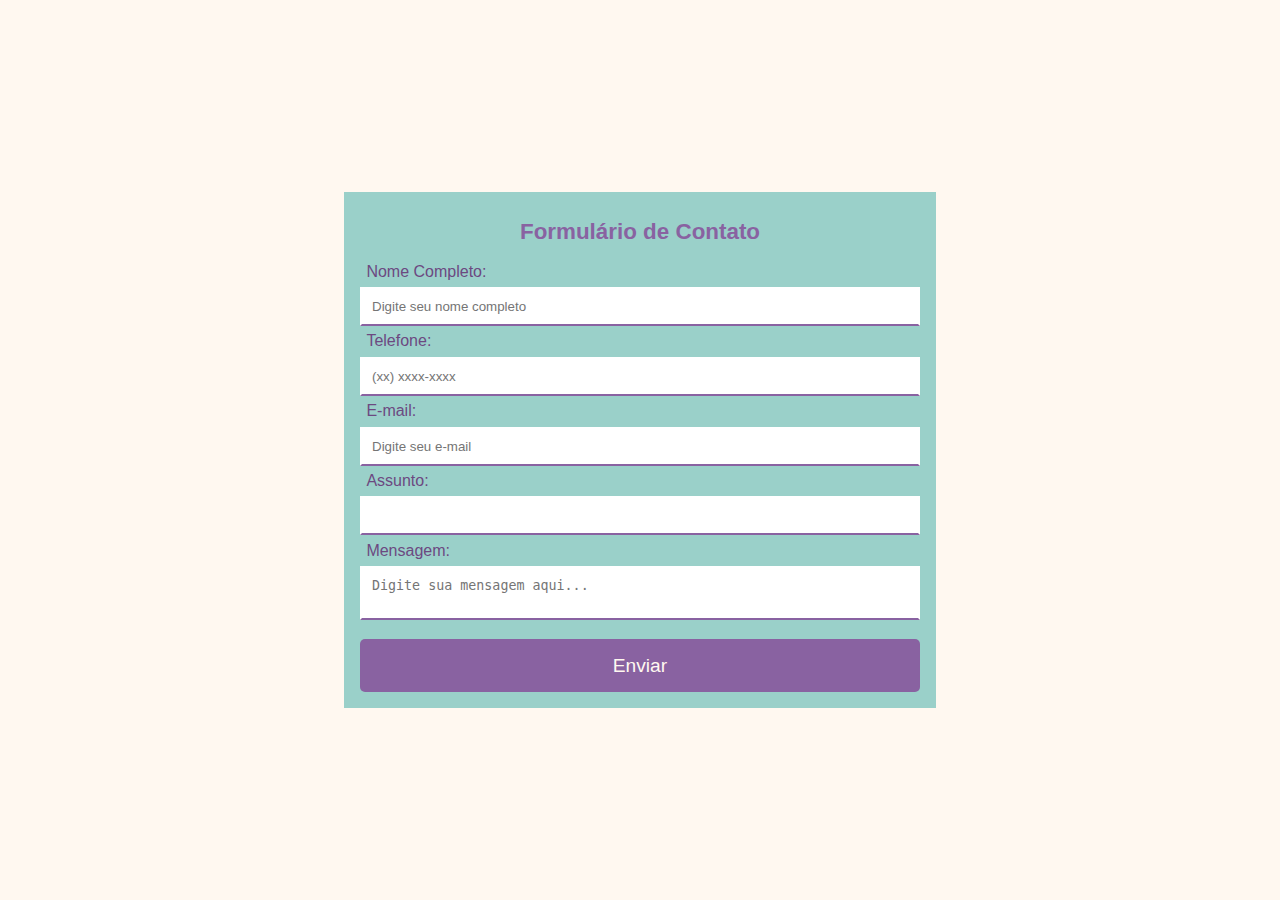
<file: contato.html>
<!DOCTYPE html>
<html lang="pt-br">
<head>
    <meta charset="UTF-8">
    <meta name="viewport" content="width=device-width, initial-scale=1.0">
    <title>Fórmulario de Contato</title>
</head>

<link rel="stylesheet" href="contato.css">

<body>
    <form>
        <fieldset>
            <legend>Formulário de Contato</legend>
            
            <label for="nome">Nome Completo:</label>
            <input id="nome" type="text" name="nome" required placeholder="Digite seu nome completo">

            <label for="telefone">Telefone:</label>
            <input id="telefone" type="tel" name="telefone" required placeholder="(xx) xxxx-xxxx">

            <label for="email">E-mail:</label>
            <input id="email" type="email" name="e-mail" required placeholder="Digite seu e-mail">

            <label for="subject">Assunto:</label>
            <input id="subject" type="text" name="subject" placeholder="" required>

            <label for="message">Mensagem:</label>
            <textarea id="message" name="message" placeholder="Digite sua mensagem aqui..."></textarea>

            <button type="submit"  class="botao"> Enviar </button>
            

        </fieldset>
    </form>
</body>
</html>
</file>
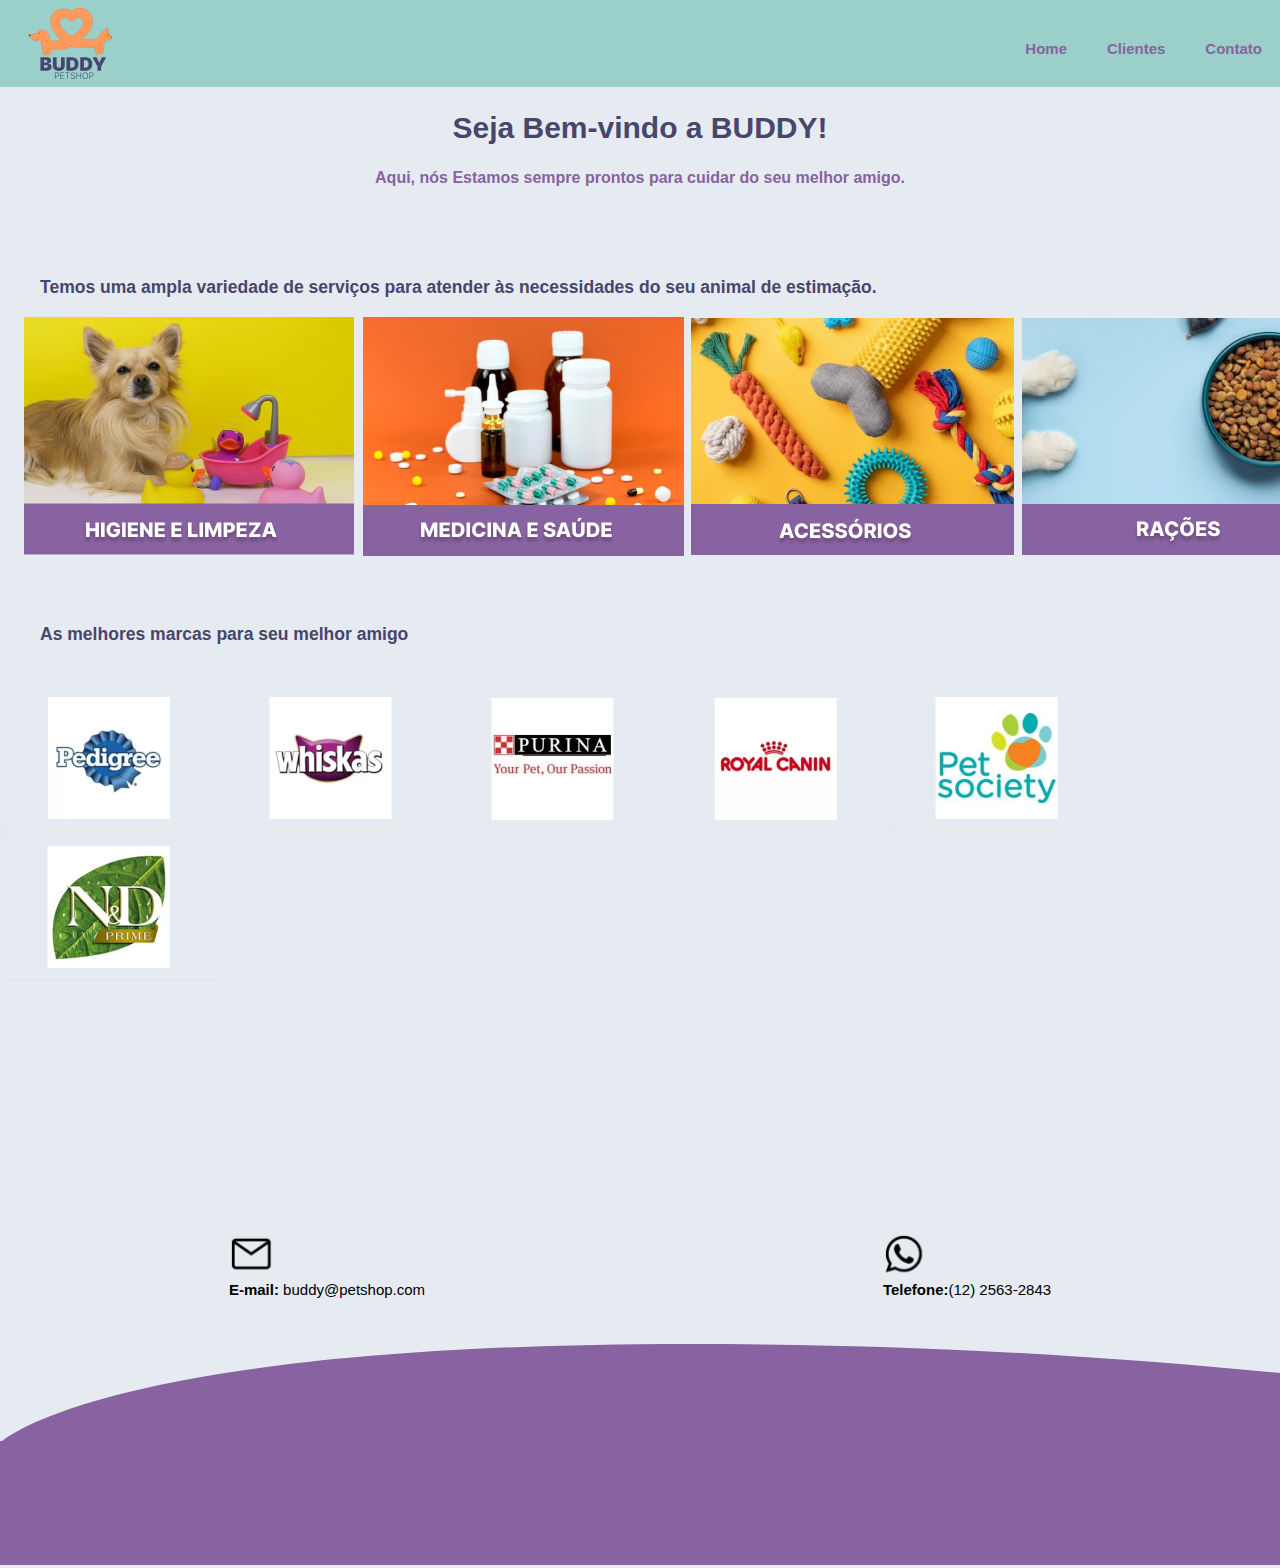
<file: loja.html>
<!DOCTYPE html>
<html lang="pt-br">
<head>
    <meta charset="UTF-8">
    <meta name="viewport" content="width=device-width, initial-scale=1.0">
    <title>Loja</title>

</head>

<link rel="stylesheet" href="loja.css">


<body>

    <header class="cabecalho">
        <img class="cabecalho-imagem" src="Imagens/Logo.svg" alt="Logo Buddy Petshop">

        <nav>
            <ul class="menu">
                <li><a href="index.html">Home</a></li>
                <li><a href="clientes.html">Clientes</a></li>
                <li><a href="contato.html">Contato</a></li>
            </ul>
        </nav>

    </header>

    <main>
        <h1><b>Seja Bem-vindo a BUDDY!</b></h1>
        <h2>Aqui, nós Estamos sempre prontos para cuidar do seu melhor amigo. </h2>

        <section>
            <h3>Temos uma ampla variedade de serviços para atender às necessidades do seu animal de estimação.</h3>
            <div class="categorias">
                
                <img src="Imagens/img_1.png" alt="">
                <img src="Imagens/img_2.png" alt="">
                <img src="Imagens/img_3.png" alt="">
                <img src="Imagens/img_4.png" alt="">

            </div>
        </section>
        
         <section>
            <h3>As melhores marcas para seu melhor amigo</h3>
            <div class="marcas">
                <img src="Imagens/marca_1.png" alt="">
                <img src="Imagens/marca_2.png" alt="">
                <img src="Imagens/marca_3.png" alt="">
                <img src="Imagens/marca_4.png" alt="">
                <img src="Imagens/marca_5.png" alt="">
                <img src="Imagens/marca_6.png" alt="">

            </div>
        </section>
        

        
    </main>

    <footer>
        <section class="contato">

            <div> <img src="Imagens/Letter.svg" alt="">
            <p><b>E-mail:</b> buddy@petshop.com</p>
        </div>
            <div><img src="Imagens/WhatsApp.svg" alt="">
            <p><b>Telefone:</b>(12) 2563-2843</p>
        </div>

    </section>
        <img src="Imagens/footer.svg" alt="">
    </footer>


</body>

</html>
</file>
<file: contato.css>
html{
    background-color: #FFF8F0;
    font-family: Arial, Helvetica, sans-serif;

}

body{
    display: flex;
    justify-content: center;
    align-items: center;
    min-height: 100vb;
    margin: 0;
}

form{
    width: 90%;
    min-width: 28em;
    max-width: 35em;
    background-color: #9AD0C9;
    padding: 1em;
}

fieldset{
    border: none;
    padding: 0;
    margin: 0;
}

label,
input,
textarea{
    display: block;
    width: 100%;
    box-sizing: border-box;
    padding: 0.4em;
    color: #6c4981;
}

input, textarea{
    border: 2px solid transparent;
    border-bottom-color: #8962A1;
    padding: 0.75em;
    margin: 5em,0,2.5em,0;
    resize: none;

}

legend{
    text-align: center;
    font-weight: bold;
    font-size: 1.4em;
    color: #8962A1;
    padding: 0.5em;
    
}

.botao{width: 100%;
    background-color: #8962A1;
    font-size: 1.2em;
    cursor: pointer;
    padding: 0.8em;
    margin-top: 1em;
    border: none;
    border-radius: 5px;
    color: #FFF8F0;
}

.botao:hover{
    width: 100%;
    background-color: #6c4981;
    font-size: 1.2em;
    cursor: pointer;
    padding: 0.8em;
    margin-top: 1em;
    border: none;
    border-radius: 5px;
    color:#9AD0C9;
}
</file>
<file: loja.css>
*{ 
    margin: 0;
    padding: 0;
}

.cabecalho-imagem{

    width: 126.238px;
    height: 71px;
    flex-shrink: 0;
}



.menu{
    list-style:none;
    float: right;
    font-weight: bold;
    display: flex;
    width:fit-content;
    height: 40px;
    text-align: center;
    line-height: 40px;
    text-decoration: none;

}


.menu li{
    position: relative;
    float: left;
    background-color: #9AD0C9;
    text-decoration: none;
    display: flex;
    margin-left: 20px;
    color:#8962A1;
}

.menu li a{
    text-decoration: none;
    padding: 5px 10px;
    display: block;
    color:#8962A1
}

.menu li a:hover{
    text-decoration: none;
    padding: 5px 10px;
    margin: auto;
    display: block;
    background-color: #8962A1;
    border-radius: 10px; 
    color:#fff
}

.menu li ul{
    position:absolute;
    top: 25px;
    left: 0;
    background-color: #fff;
    display: none;
    
}


body{
    font-family: Arial, Helvetica, sans-serif;
    font-size: 15px;
    font-style: italic;
    font-style: inherit;
    background-color:#E6EBF1;
    /*background-image: url(Imagens/Background.svg);
    background-repeat: no-repeat;
    background-attachment:fixed;
    background-size: cover;
    background-position: right bottom;*/
}

.cabecalho{

    display: flex;
    flex-direction: row;
    align-items: center;
    justify-content: space-between;
    padding: 8px;
    background-color: #9AD0C9;
    
}

.categorias{
    display: flex;
    flex-direction: row;
    width: 1352px;
    height: 180px;
    align-items: center;
    justify-content: center;
    padding: 8px;
    

}

h1{
    color: #48466D;
    text-align: center;
    padding: 24px;
    
}

h2{
    color: #8962A1;
    text-align: center;
    font-size:medium;
    padding: 0px;    

}

h3{
    color: #48466D;
    text-align: left;
    padding: 40px;
    margin-top: 50px;
    

}

.contato{
    display: flex;
    flex-direction: row;
    padding: 250px 0px 45.61px 0px;;
    justify-content:space-around;
    align-items: flex-start; 
  
   
    
   

}
</file>
